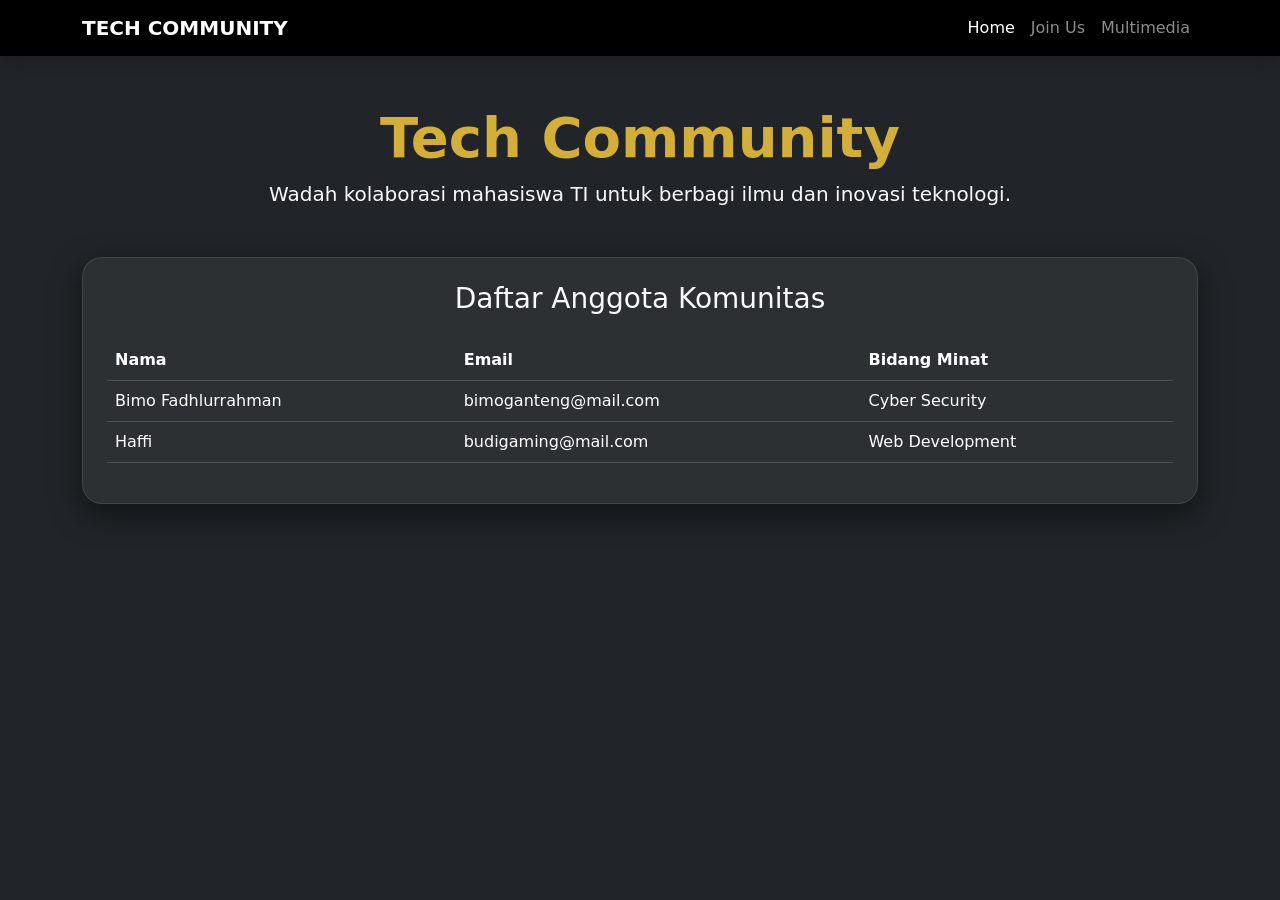
<file: index.html>
<!DOCTYPE html>
<html lang="en">
<head>
    <meta charset="UTF-8">
    <meta name="viewport" content="width=device-width, initial-scale=1.0">
    <title>Tech Community - Home</title>
    <link href="https://cdn.jsdelivr.net/npm/bootstrap@5.3.0/dist/css/bootstrap.min.css" rel="stylesheet">
    <link rel="stylesheet" href="style.css">
</head>
<body class="bg-dark text-light">
    <nav class="navbar navbar-expand-lg navbar-dark bg-black shadow">
        <div class="container">
            <a class="navbar-brand fw-bold" href="./index.html">TECH COMMUNITY</a>
            <div class="navbar-nav">
                <a class="nav-link active" href="./index.html">Home</a>
                <a class="nav-link" href="./form.html">Join Us</a>
                <a class="nav-link" href="./gallery.html">Multimedia</a>
            </div>
        </div>
    </nav>

    <div class="container mt-5 fade-in">
        <div class="text-center mb-5">
            <h1 class="display-4 fw-bold text-gold">Tech Community</h1>
            <p class="lead">Wadah kolaborasi mahasiswa TI untuk berbagi ilmu dan inovasi teknologi.</p>
        </div>

        <div class="glass-card p-4">
            <h3 class="mb-4 text-center">Daftar Anggota Komunitas</h3>
            <div class="table-responsive">
                <table class="table table-dark table-hover">
                    <thead>
                        <tr>
                            <th>Nama</th>
                            <th>Email</th>
                            <th>Bidang Minat</th>
                        </tr>
                    </thead>
                    <tbody id="memberTable">
                        <tr>
                            <td>Bimo Fadhlurrahman</td>
                            <td>bimoganteng@mail.com</td>
                            <td>Cyber Security</td>
                        </tr>
                        <tr>
                            <td>Budi </td>
                            <td>budigaming@mail.com</td>
                            <td>Web Development</td>
                        </tr>
                    </tbody>
                </table>
            </div>
        </div>
    </div>
    <script src="script.js"></script>
</body>
</html>
</file>
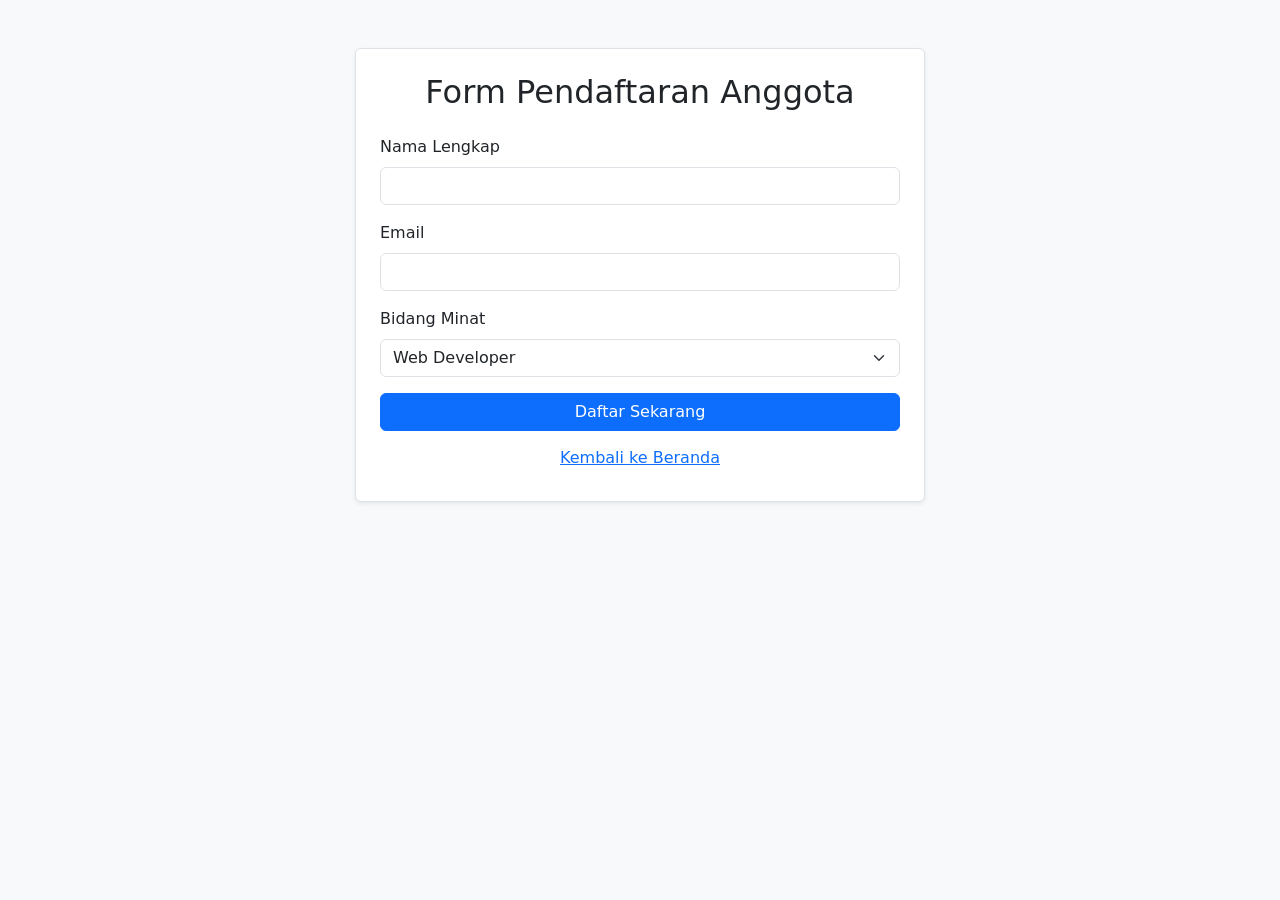
<file: form.html>
<!DOCTYPE html>
<html lang="id">
<head>
    <meta charset="UTF-8">
    <title>Tech Community - Pendaftaran</title>
    <link href="https://cdn.jsdelivr.net/npm/bootstrap@5.3.0/dist/css/bootstrap.min.css" rel="stylesheet">
</head>
<body class="bg-light">
    <div class="container mt-5">
        <div class="row justify-content-center">
            <div class="col-md-6 bg-white p-4 rounded border shadow-sm">
                <h2 class="mb-4 text-center">Form Pendaftaran Anggota</h2>
                <form id="memberForm">
                    <div class="mb-3">
                        <label class="form-label">Nama Lengkap</label>
                        <input type="text" id="name" class="form-control" required>
                    </div>
                    <div class="mb-3">
                        <label class="form-label">Email</label>
                        <input type="email" id="email" class="form-control" required>
                    </div>
                    <div class="mb-3">
                        <label class="form-label">Bidang Minat</label>
                        <select id="interest" class="form-select">
                            <option value="Web Developer">Web Developer</option>
                            <option value="Mobile Developer">Mobile Developer</option>
                            <option value="Data Science">Data Science</option>
                        </select>
                    </div>
                    <button type="submit" class="btn btn-primary w-100">Daftar Sekarang</button>
                    <a href="./index.html" class="btn btn-link d-block mt-2 text-center">Kembali ke Beranda</a> </form>

                <div id="result" class="mt-4 p-3 bg-light d-none">
                    <h5>Data Terkirim:</h5>
                    <p id="displayText"></p>
                </div>
            </div>
        </div>
    </div>

    <script src="script.js"></script>
</body>
</html>
</file>
<file: style.css>
body { background-color: #0a0a0a; }
.text-gold { color: #d4af37; }
.btn-gold { background-color: #d4af37; color: black; border: none; }
.btn-gold:hover { background-color: #b8962d; }

.glass-card {
    background: rgba(255, 255, 255, 0.05);
    backdrop-filter: blur(10px);
    border: 1px solid rgba(255, 255, 255, 0.1);
    border-radius: 20px;
    box-shadow: 0 10px 30px rgba(0,0,0,0.5);
}

.fade-in { animation: fadeIn 1.5s ease-in; }
@keyframes fadeIn { from { opacity: 0; } to { opacity: 1; } }

.table-dark { --bs-table-bg: transparent; }
</file>
